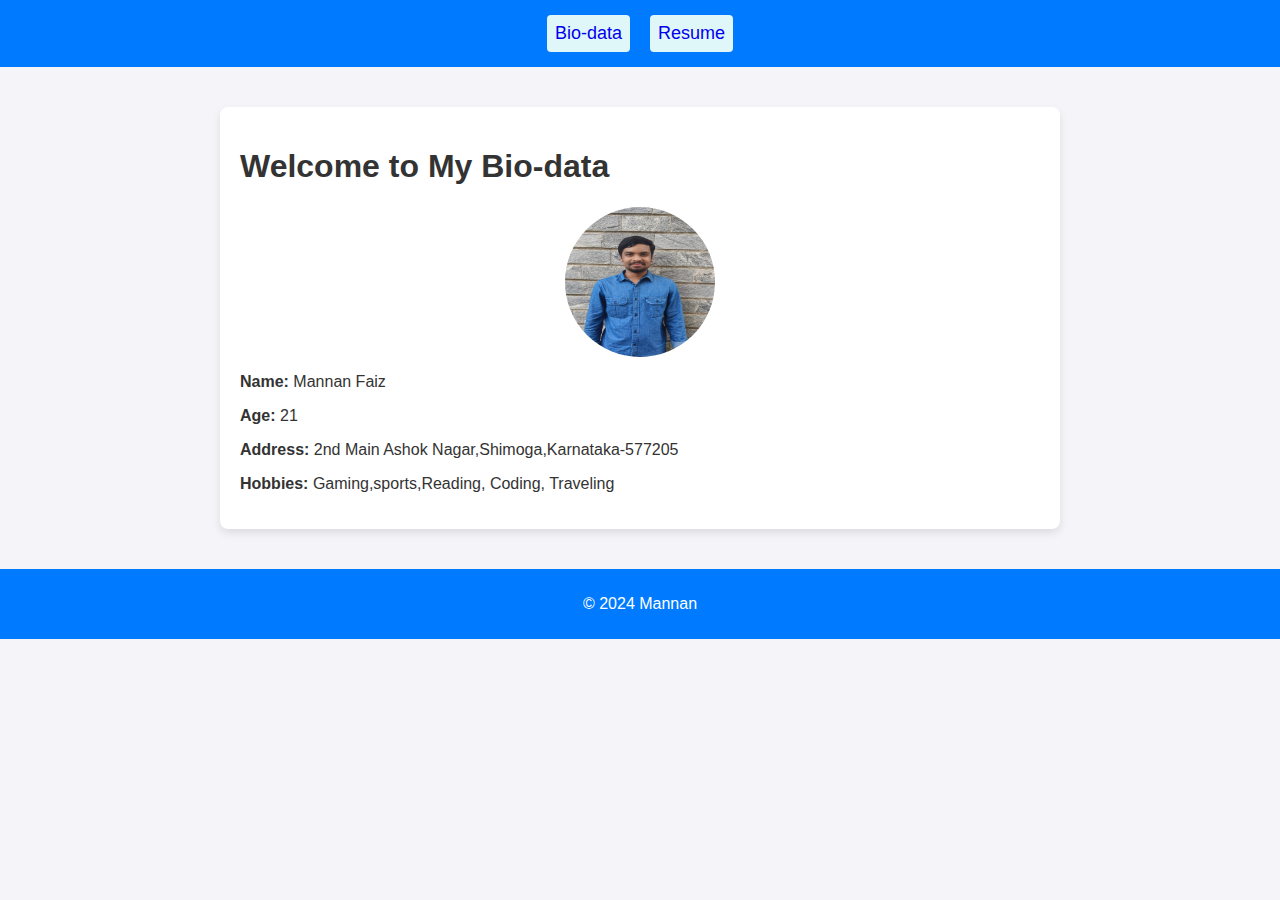
<file: index.html>
<!DOCTYPE html>
<html lang="en">
<head>
    <meta charset="UTF-8">
    <meta name="viewport" content="width=device-width, initial-scale=1.0">
    <title>My Bio-data</title>
    <link rel="stylesheet" href="style.css">
    <script src="https://code.jquery.com/jquery-3.6.0.min.js"></script>
    <script src="script.js" defer></script>
</head>
<body>
    <header>
        <nav>
            <ul>
                <li><a href="index.html">Bio-data</a></li>
                <li><a href="resume.html">Resume</a></li>
            </ul>
        </nav>
    </header>
    <main>
        <section class="bio-data">
            <h1>Welcome to My Bio-data</h1>
            <img src="images/profile.jpg" alt="Profile Picture" class="profile-pic">
            <p><strong>Name:</strong> Mannan Faiz</p>
            <p><strong>Age:</strong> 21</p>
            <p><strong>Address:</strong> 2nd Main Ashok Nagar,Shimoga,Karnataka-577205</p>
            <p><strong>Hobbies:</strong> Gaming,sports,Reading, Coding, Traveling</p>
        </section>
    </main>
    <footer>
        <p>© 2024 Mannan</p>
    </footer>
</body>
</html>
</file>
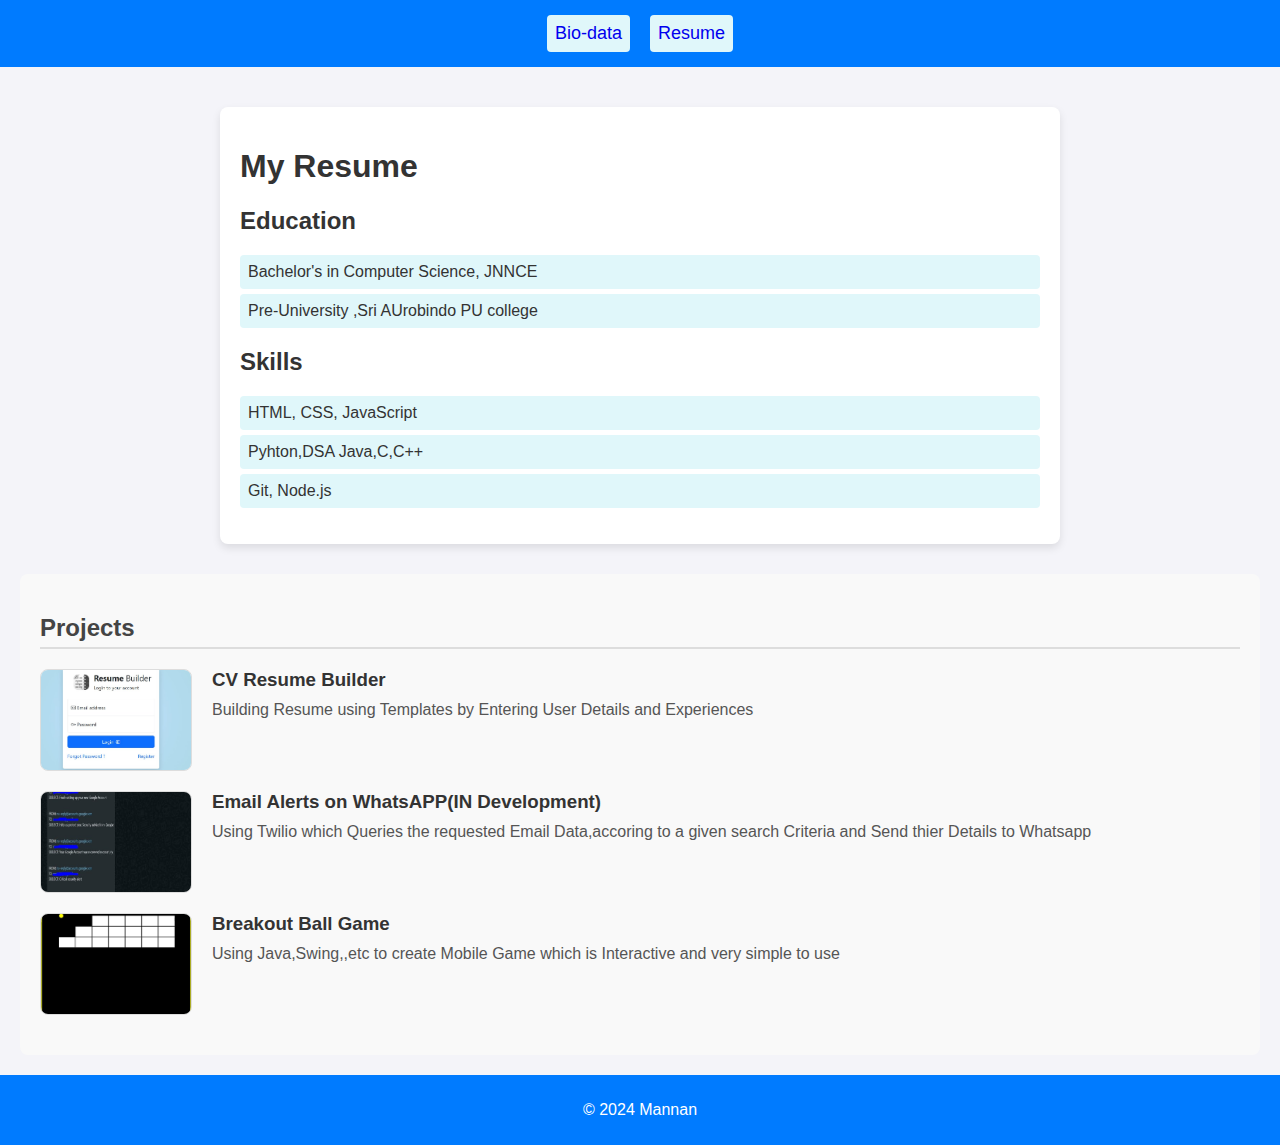
<file: resume.html>
<!DOCTYPE html>
<html lang="en">
<head>
    <meta charset="UTF-8">
    <meta name="viewport" content="width=device-width, initial-scale=1.0">
    <title>My Resume</title>
    <link rel="stylesheet" href="style.css">
    <script src="https://code.jquery.com/jquery-3.6.0.min.js"></script>
    <script src="script.js" defer></script>
</head>
<body>
    <header>
        <nav>
            <ul>
                <li><a href="index.html">Bio-data</a></li>
                <li><a href="resume.html">Resume</a></li>
            </ul>
        </nav>
    </header>
    <main>
        <section class="resume">
            <h1>My Resume</h1>
            <h2>Education</h2>
            <ul>
                <li>Bachelor's in Computer Science, JNNCE</li>
                <li>Pre-University ,Sri AUrobindo PU college</li>
            </ul>
            <h2>Skills</h2>
            <ul>
                <li>HTML, CSS, JavaScript</li>
                <li>Pyhton,DSA Java,C,C++</li>
                <li>Git, Node.js</li>
            </ul>
        </section>
        <section class="projects">
            <h2>Projects</h2>
            <div class="project">
                <img src="images/project1.jpg" alt="Project 1 Screenshot">
                <div>
                    <h3>CV Resume Builder</h3>
                    <p>Building Resume using Templates by Entering User Details and Experiences</p>
                </div>
            </div>
            <div class="project">
                <img src="images/project2.jpg" alt="Project 2 Screenshot">
                <div>
                    <h3>Email Alerts on WhatsAPP(IN Development)</h3>
                    <p>Using Twilio which Queries the requested Email Data,accoring to a given search Criteria and Send thier Details to Whatsapp</p>
                </div>
            </div>
            <div class="project">
                <img src="images/project3.jpg" alt="Project 3 Screenshot">
                <div>
                    <h3>Breakout Ball Game</h3>
                    <p>Using Java,Swing,,etc to create Mobile Game which is Interactive and very simple to use</p>
                </div>
            </div>
        </section>
    </main>
    <footer>
        <p>© 2024 Mannan</p>
    </footer>
</body>
</html>
</file>
<file: style.css>
/* General Styles */
body {
    font-family: Arial, sans-serif;
    margin: 0;
    padding: 0;
    background-color: #f4f4f9;
    color: #333;
}

header {
    background: #007BFF;
    color: white;
    padding: 10px 0;
    text-align: center;
}

header nav ul {
    list-style: none;
    padding: 0;
    margin: 0;
    display: flex;
    justify-content: center;
    gap: 20px;
}

header nav ul li {
    display: inline;
}

header nav ul li a {
    color:de33ff;
    text-decoration: none;
    font-size: 18px;
}

header nav ul li a:hover {
    text-decoration: underline;
}

/* Main Content */
main {
    padding: 20px;
}

.bio-data, .resume {
    max-width: 800px;
    margin: 20px auto;
    background: white;
    border-radius: 8px;
    box-shadow: 0 4px 8px rgba(0, 0, 0, 0.1);
    padding: 20px;
}

.profile-pic {
    display: block;
    margin: 10px auto;
    border-radius: 50%;
    width: 150px;
    height: 150px;
}

ul {
    list-style-type: none;
    padding: 0;
}

ul li {
    background: #e0f7fa;
    margin: 5px 0;
    padding: 8px;
    border-radius: 4px;
}

footer {
    text-align: center;
    padding: 10px 0;
    background: #007BFF;
    color: white;
}
/* Projects Section */
.projects {
    margin-top: 30px;
    padding: 20px;
    background-color: #f9f9f9;
    border-radius: 8px;
}

.projects h2 {
    margin-bottom: 20px;
    color: #444;
    border-bottom: 2px solid #ddd;
    padding-bottom: 5px;
}

.project {
    display: flex;
    align-items: flex-start;
    margin-bottom: 20px;
    gap: 20px;
}

.project img {
    width: 150px;
    height: 100px;
    object-fit: cover;
    border-radius: 8px;
    border: 1px solid #ddd;
}

.project h3 {
    margin: 0 0 10px 0;
    color: #333;
}

.project p {
    margin: 0;
    color: #555;
}
</file>
